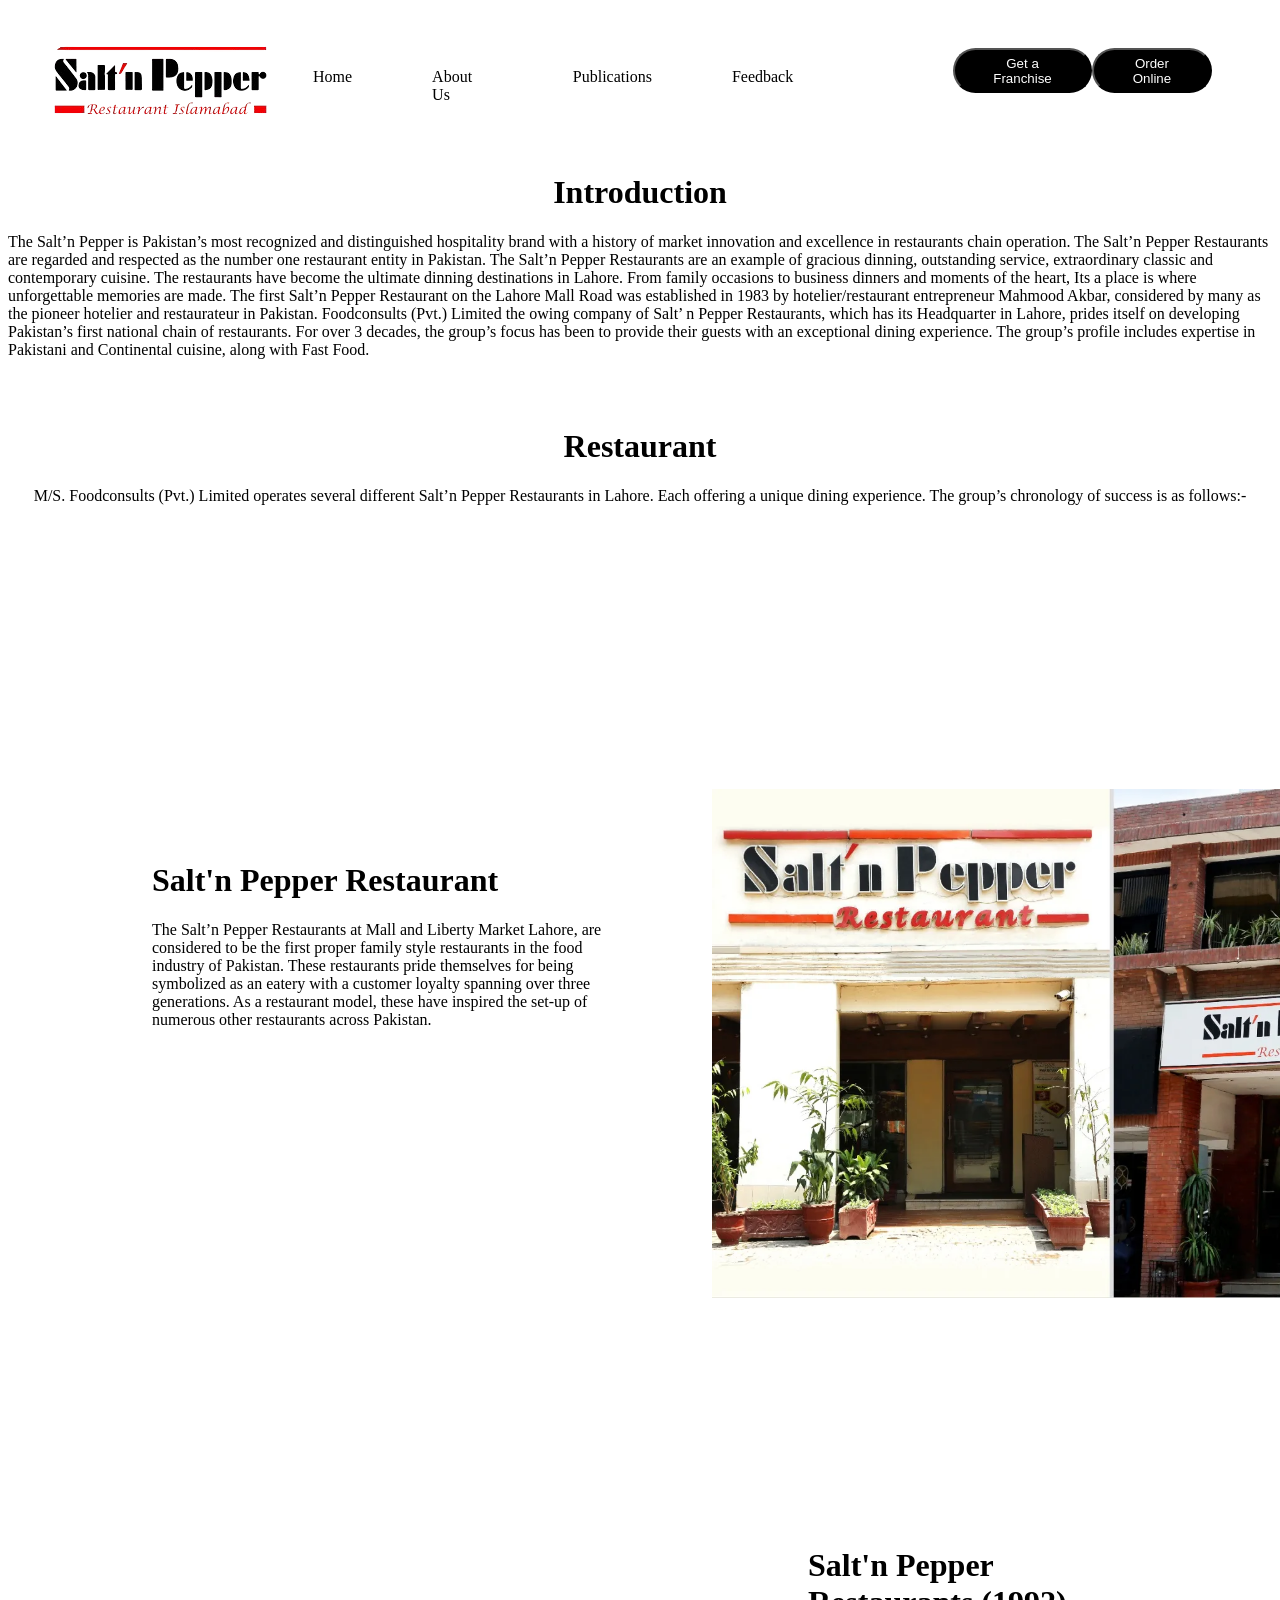
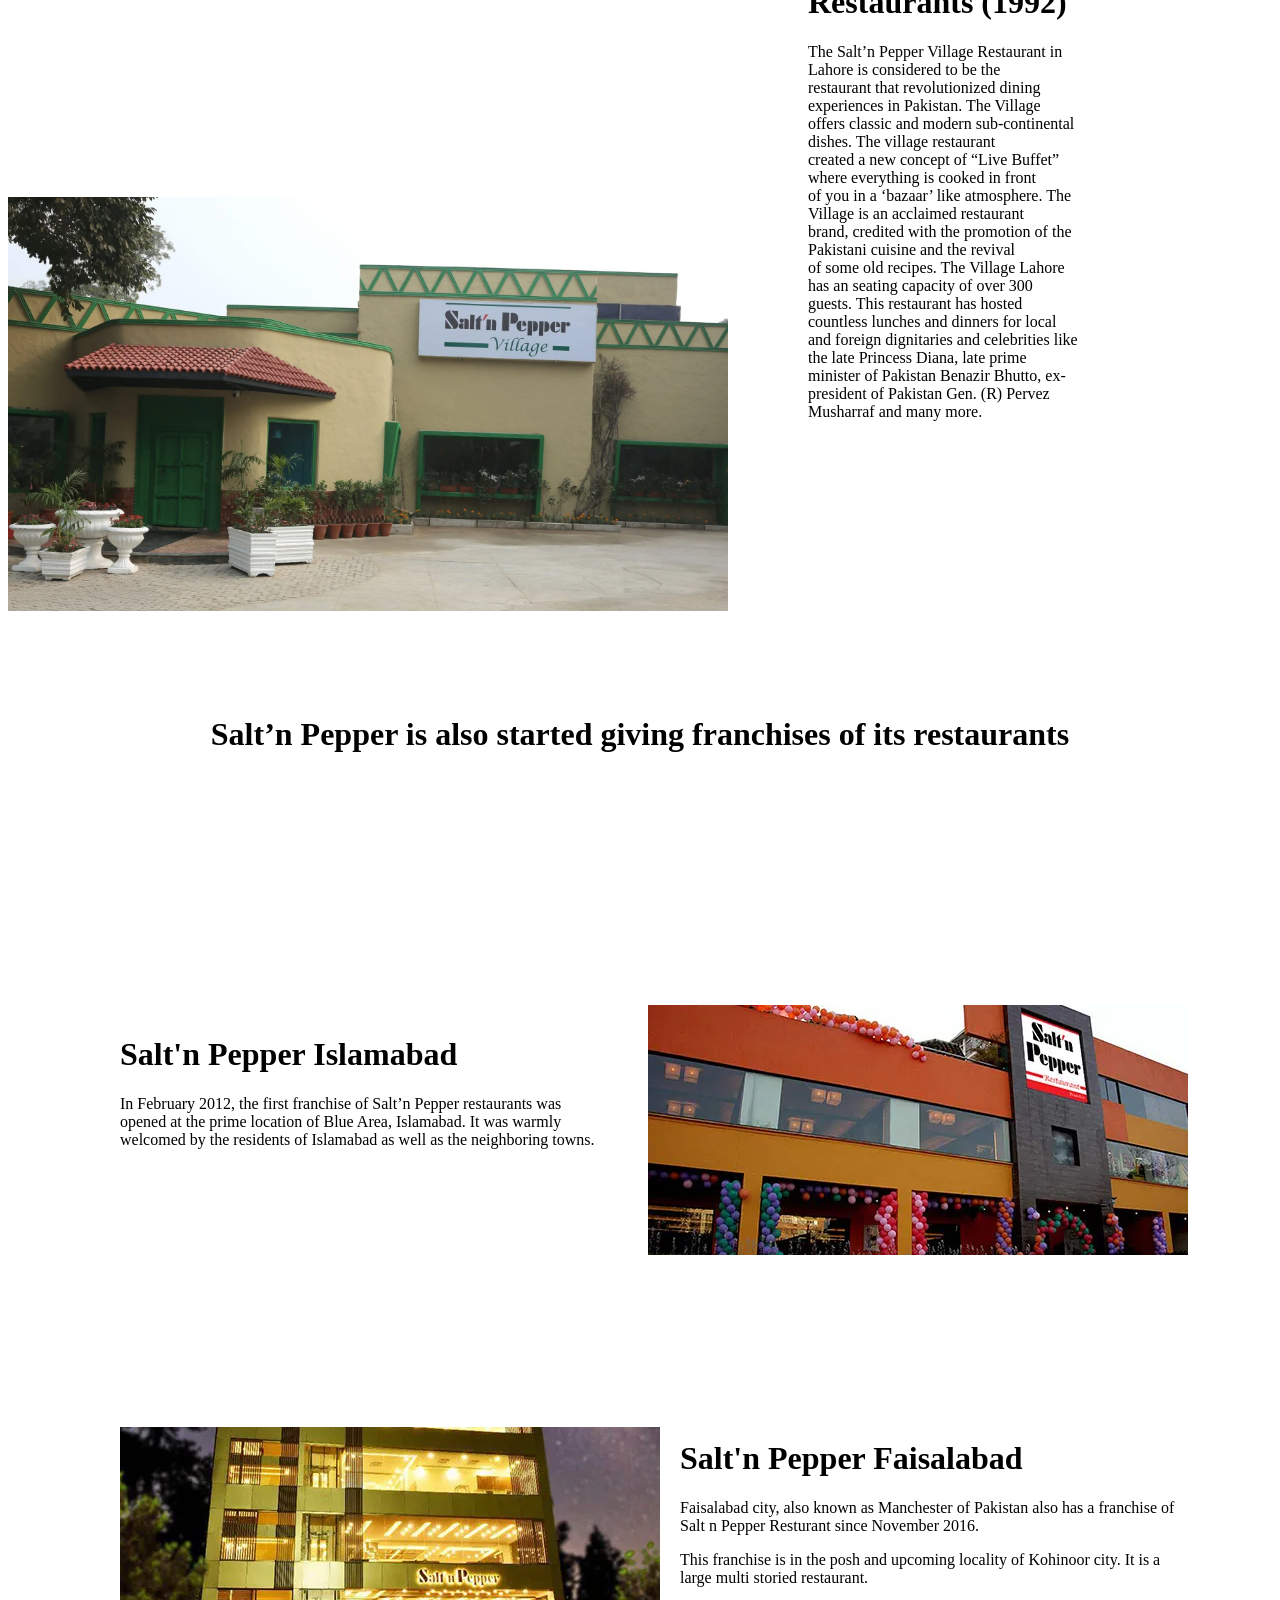
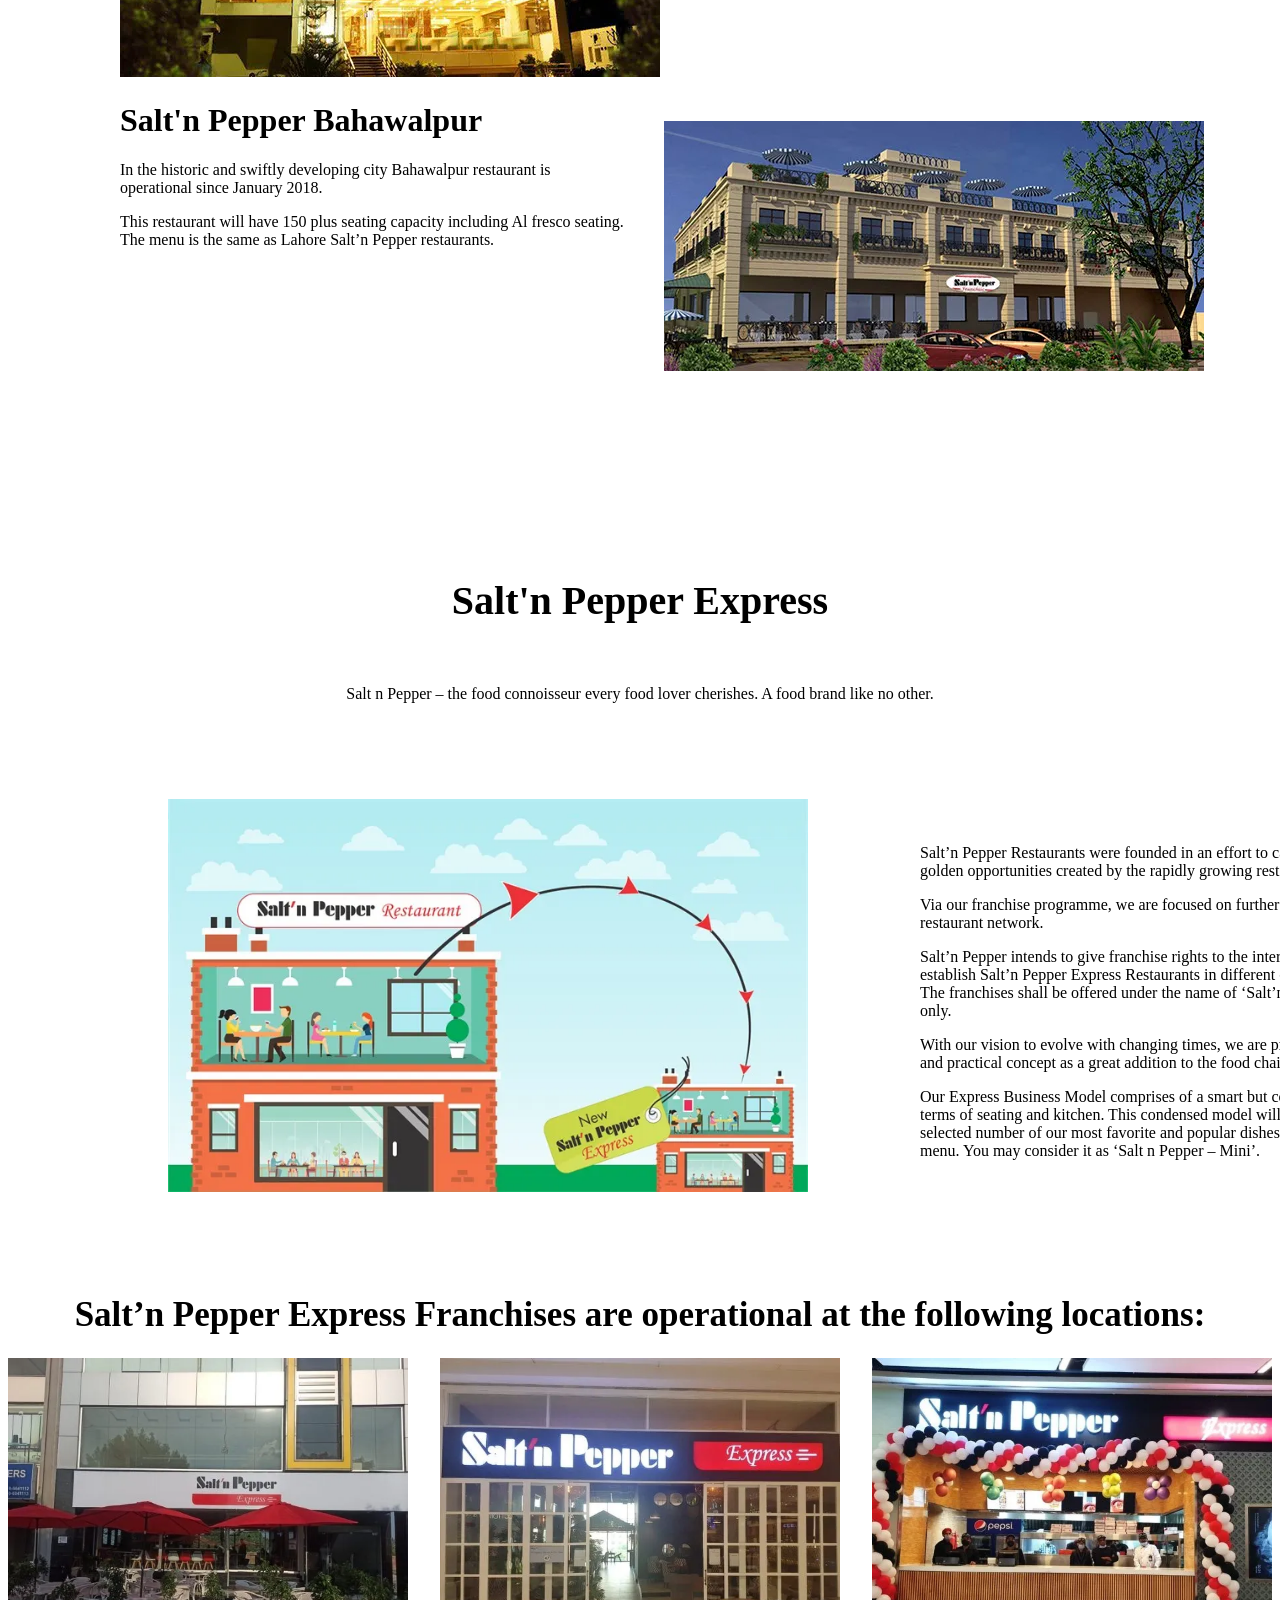
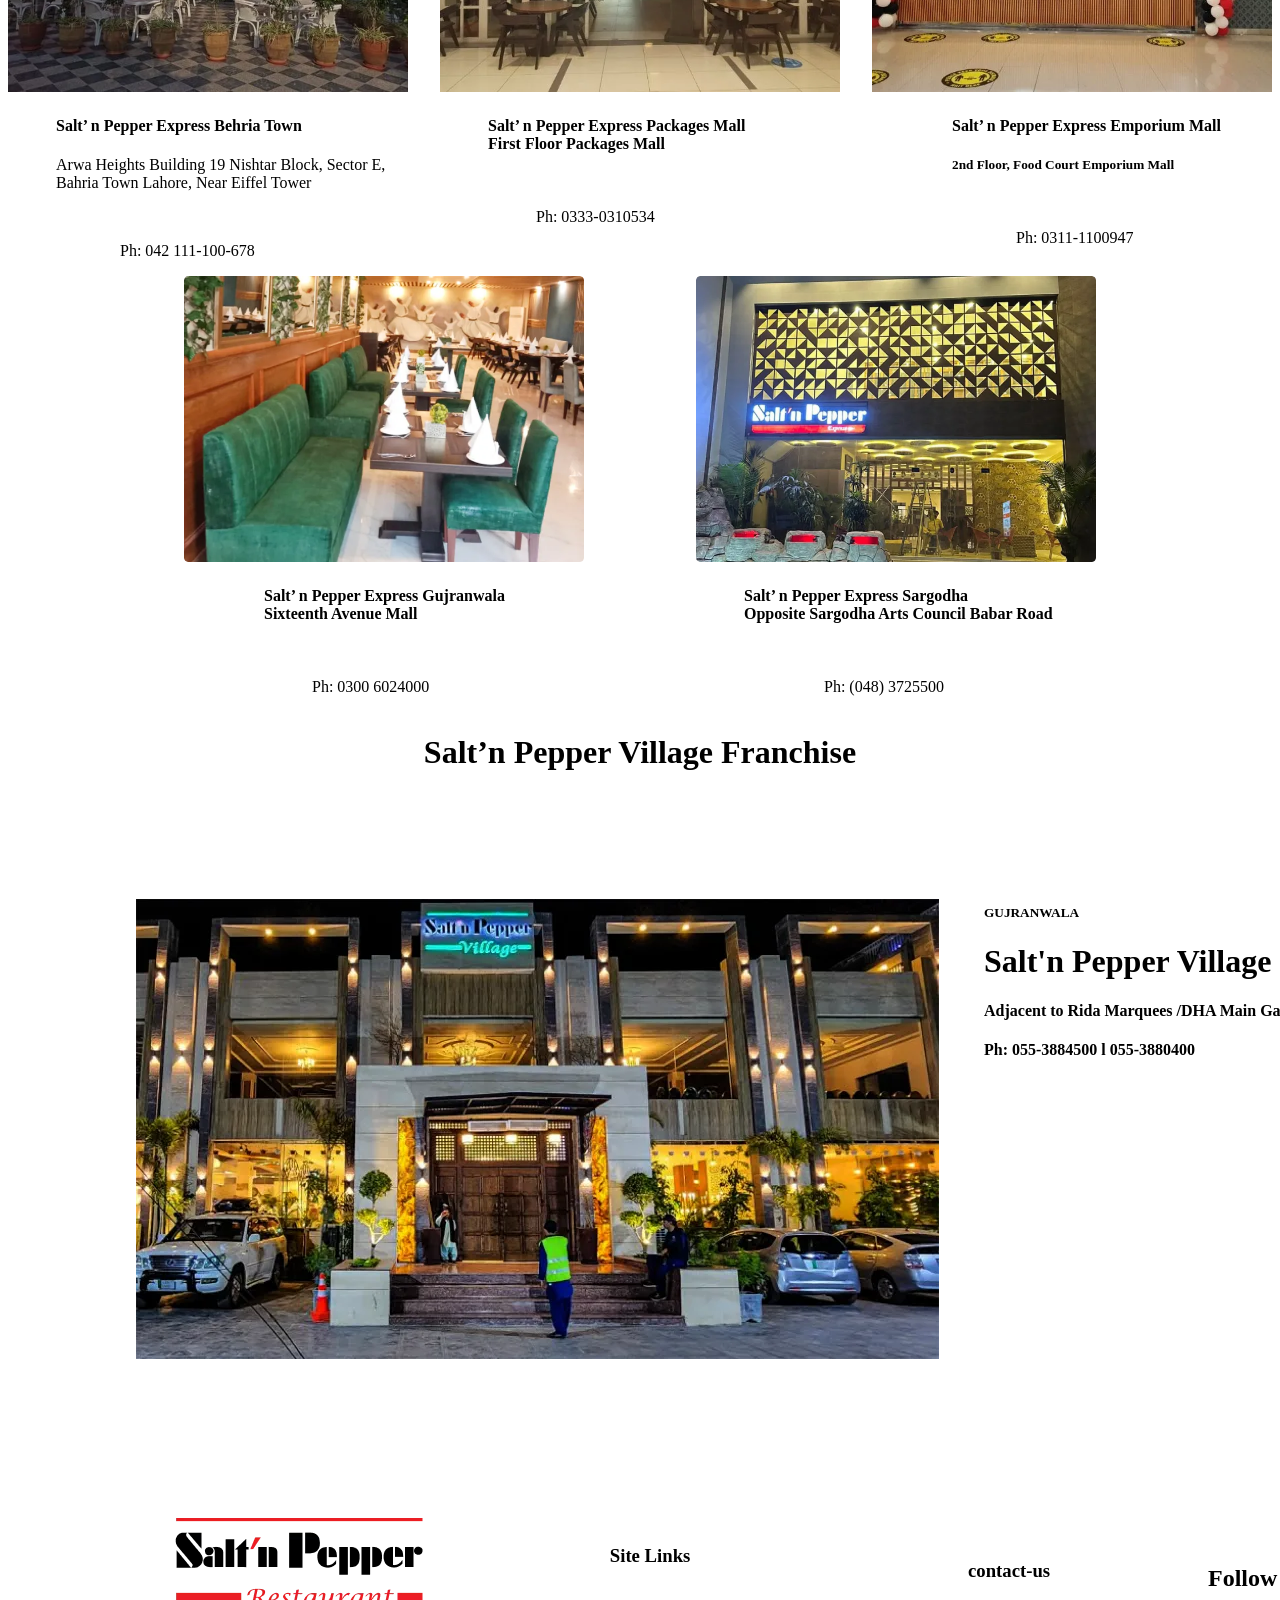
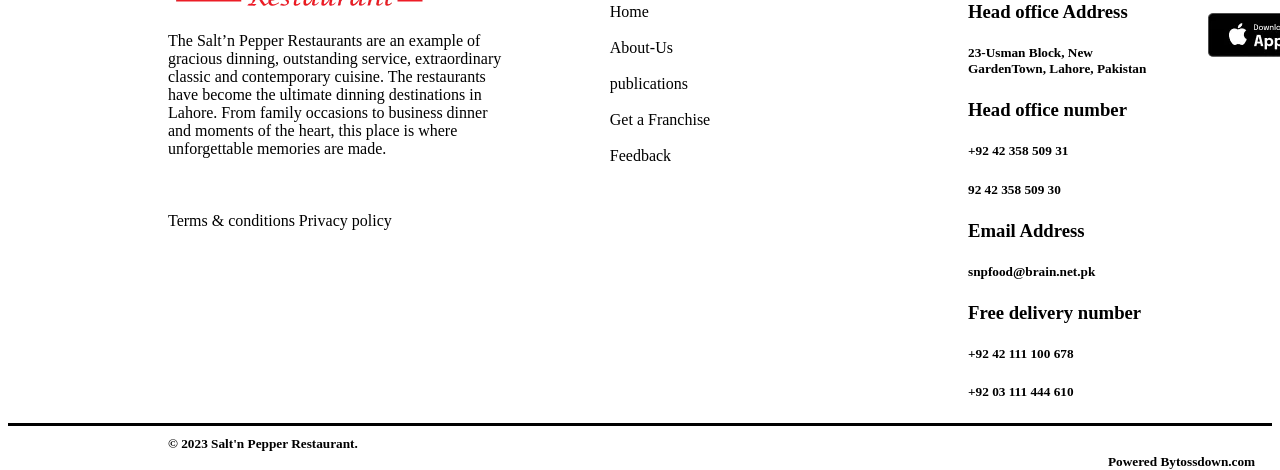
<file: pages/About-us.html>
<!DOCTYPE html>
<html lang="en">
<head>
    <meta charset="UTF-8">
    <meta name="viewport" content="width=device-width, initial-scale=1.0">
    <title>Document</title>
</head>
<body>
    <style>
.nav{
    display: flex;
    justify-content: space-between;
}
.menu{
    list-style-type: none;
    display: inline-flex;
    margin-top: 40px;
    /* justify-content: center; */
    /* display: flex; */
    /* gap: 25px; */
}
.menu >a{
    gap: 1rem;
    text-decoration: none;
    color: black;
    padding: 20px 40px;
    font-style: 20px;
    position: relative;
    padding-top: -150px;
}
.menu :hover{
    color: red;
    cursor: pointer;
}
.bn-1{
    border-radius: 1rem;
    padding: 10px 10 px 10px;
    background-color: black;
    color: white;
    display: flex;
    align-items: center;
    margin-left: 120px;
    /* width: 20vh; */
    /* height: 6vh; */
    /* background-color: orange; */
}
.bn-2{
    border-radius: 1rem;
    padding: 5px 5px 5px;
    background-color: black;
    color: white;
    display: flex;
    align-items: center;
    margin-right: 60px;
    /* width: 20vh; */
    /* height: 6vh; */
    /* background-color: orange; */
    /* color: orange; */
}
.images{
    margin: -40px;
    padding-left: 80px;
}
.bn-1{
    border-radius: 2rem;
    background-color: black;
    padding: 20px 20px 20px;
    height: 5vh;
    margin-top: 40px;
    color: white;
}
.bn-2{
    border-radius: 2rem;
    background-color: black;
    padding: 20px 20px 20px;
    height: 5vh;
    margin-top: 40px;
    color: white;
}
.bn-1 :hover{
    color: red;
    cursor: pointer;
}
.bn-2 :hover{
    color: red;
    cursor: pointer;
}
.class-1{
    display: flex;
    justify-content: center;
}
.restaurant-1{
    display: flex;
    justify-content: center;

}
.restaurant-2{
   display: flex;
   justify-content: center ;
}
.resturant{
    padding-top: 2rem;
}
.writting-3{
    width: 50rem;
    padding-left: 60rem;
    margin: -16rem;
    padding-bottom: 10rem;
}
.get{
    padding-top: 20rem;
    padding-left: 9rem;
}
.bag-3{
    width: 45rem;
    /* margin: -25rem; */
    padding-left: 15rem;
    margin: -15rem;
    padding-bottom: 40rem;
    
    
}
.light{
    padding-left: 50rem;
    padding-top: 20rem;
    padding-inline-end: 15%;
}
.control{
    margin: -20rem;
    display: flex;
    justify-content: center;
}
.alaram{
    margin-top: 25rem;
    
}
.alaram-3{
    padding-left: 50rem;
    padding-bottom: 40rem;
    margin: -10rem;
}
.slesh{
    padding-left: 7rem;
    padding-top: 10rem;
}
.social{
    padding-left: 50rem;
    margin: -20rem;
}
.media{
    padding-left: 32rem ;
    margin: -20rem;
    margin-bottom: 10rem;
}
.social-4{
    padding-left: 7rem;

}
.hub-4{
    padding-bottom: 20rem;
    padding-left: 50rem;
    margin: -9rem;
}
.ring{
    padding-left: 7rem;
   
}
.pc{
    display: flex;
    justify-content: center;
    font-size: 40px;
}
.ship{
    display: flex;
    justify-content: center;
    /* gap: 1rem; */
}
.computer-1{
    padding-left: 80rem;
    margin: -23rem;
}
.computer-2{
    width: 40rem;
    padding-left: 10rem;
}
.computer{
    padding-top: 5rem;
}
.philps{
    font-size: 35px;
    display: flex;
    justify-content: center;
    padding-top: 30rem;
}
.company-1{
    width: 25rem;
}
.money-1{
    width: 25rem;
}
.main-page{
    display: flex;
    justify-content: center;
    gap: 2rem;
}
.dollar-1{
    width: 25rem;
}
.seven{
    padding-left: 5rem;
}
.physical{
    padding-left: 3rem;
}
.ice{
    padding-left: 3rem;
}
.company-4{
    padding-left: 4rem;
}
.money-3{
    padding-left: 3rem;
}
.dollar-5{
    padding-left: 4rem;
}
.apps-1{
    width: 25rem;
}
.move{
    display: flex;
    justify-content: center;
    gap: 7rem;
}
.lahore-1{
    width: 25rem;
}
.lahore-2{
    padding-left: 3rem;
}
.apps-2{
    padding-left: 5rem;
}
.lahore-3{
    padding-left: 8rem;
}
.apps-3{
    padding-left: 8rem;
}
.karachi{
    display: flex;
    justify-content: center;
}
.final{
    padding-left: 83rem;
    margin: -30rem;
}
.minus{
    margin: 8rem;
}
.home{
    margin: 10rem;
}
.line{
    display: flex;
    justify-content: center;
    margin: -30rem;
}
.line-1{
    list-style-type: none;
    
}
.type{
    padding-left: 60rem;
    padding-top: 15rem;
    border-bottom: 3px solid black;
}
.follow{
    padding-left: 105rem;
    margin: -30rem;
}
.follow :hover{
    cursor: pointer;
}
.type :hover{
    cursor: pointer;
}
.line :hover{
    cursor: pointer;
}
.home :hover{
    cursor: pointer;
}
.dishes :hover{
    cursor: pointer;
}
.mouse{
    padding-top: 50rem;
}
.mouse-2{
    padding-left: 70rem;
    margin: -20px;
}
.mouse-1{
    padding-left: 10rem;
    padding-top: 2rem;
}
.main :hover{
    cursor: pointer;
}
.luxery :hover{ 
    cursor: pointer;
}
.lux :hover{
    cursor: pointer;
}
.crime{
    padding-top: 40rem;
}
.container :hover{
    cursor: pointer;
}
    </style>
    
    <div class="container">
        <div class="nav">
        <img class="images" src="../img/images-removebg-preview.png" alt="">

        <ul class="menu">
            <a href="./home.html">Home</a>
            <a href="./About-us.html">About Us</a>
            <a href="./Publications.html">Publications</a>
            <a href="./Feedback.html">Feedback</a>
        </ul>
        <button class="bn-1">Get a Franchise</button>
        <button class="bn-2">Order Online</button>
    </div>

        <div class="class">
            <h1 class="class-1">Introduction</h1>
            <p class="class-2">The Salt’n Pepper is Pakistan’s most recognized and distinguished hospitality brand with a history of market innovation and excellence in restaurants chain operation. The Salt’n Pepper Restaurants are regarded and respected as the number one restaurant entity in Pakistan.

                The Salt’n Pepper Restaurants are an example of gracious dinning, outstanding service, extraordinary classic and contemporary cuisine. The restaurants have become the ultimate dinning destinations in Lahore. From family occasions to business dinners and moments of the heart, Its a place is where unforgettable memories are made. 
                
                The first Salt’n Pepper Restaurant on the Lahore Mall Road was established in 1983 by hotelier/restaurant entrepreneur Mahmood Akbar, considered by many as the pioneer hotelier and restaurateur in Pakistan.
                
                Foodconsults (Pvt.) Limited the owing company of Salt’ n Pepper Restaurants, which has its Headquarter in Lahore, prides itself on developing Pakistan’s first national chain of restaurants. For over 3 decades, the group’s focus has been to provide their guests with an exceptional dining experience. The group’s profile includes expertise in Pakistani and Continental cuisine, along with Fast Food.</p>
        </div>
        <div class="resturant">
            <h1 class="restaurant-1">Restaurant</h1>
            <p class="restaurant-2">M/S. Foodconsults (Pvt.) Limited operates several different Salt’n Pepper Restaurants in Lahore. Each offering a unique dining experience. The group’s chronology of success is as follows:-</p>
        </div>

    <div class="writting">
        <div class="get">
        <h1 class="writting-1">Salt'n Pepper Restaurant</h1>
        <p class="writtin2">The Salt’n Pepper Restaurants at Mall and Liberty Market Lahore, are <br>considered to be the first proper family style restaurants in the food <br>industry of Pakistan. These restaurants pride themselves for being <br>symbolized as an eatery with a customer loyalty spanning over three <br>generations. As a restaurant model, these have inspired the set-up of <br>numerous other restaurants across Pakistan.</p>
    </div>
        <img class="writting-3" src="../img/photo-27.webp" alt="">
    </div>
    <div class="bag">
        <div class="light">
        <h1 class="bag-1">Salt'n Pepper Restaurants (1992)</h1>
        <p class="bag-2">The Salt’n Pepper Village Restaurant in Lahore is considered to be the <br>restaurant that revolutionized dining experiences in Pakistan. The Village <br>offers classic and modern sub-continental dishes. The village restaurant <br>created a new concept of “Live Buffet” where everything is cooked in front <br>of you in a ‘bazaar’ like atmosphere. The Village is an acclaimed restaurant <br>brand, credited with the promotion of the Pakistani cuisine and the revival <br>of some old recipes. The Village Lahore has an seating capacity of over 300 <br>guests. This restaurant has hosted countless lunches and dinners for local <br>and foreign dignitaries and celebrities like the late Princess Diana, late prime <br>minister of Pakistan Benazir Bhutto, ex-president of Pakistan Gen. (R) Pervez <br>Musharraf and many more.</p>
    </div>
        <img class="bag-3" src="../img/photo-28.webp" alt="">
    </div>
    <div class="control">
        <h1 class="control-1">Salt’n Pepper
            is also started giving franchises of its restaurants</h1>
    </div>

    <div class="alaram">
        <div class="slesh">
        <h1 class="alaram-1">Salt'n Pepper Islamabad</h1>
        <p class="alaram-2">In February 2012, the first franchise of Salt’n Pepper restaurants was <br>opened at the prime location of Blue Area, Islamabad. It was warmly <br>welcomed by the residents of Islamabad as well as the neighboring towns.</p>
        </div>
        <img class="alaram-3" src="../img/photo-29.webp" alt="">
    </div>

    <div class="social">
        <div class="media">
        <h1 class="social-1">Salt'n Pepper Faisalabad</h1>
        <p class="social-2">Faisalabad city, also known as Manchester of Pakistan also has a franchise of <br>Salt n Pepper Resturant since November 2016.</p>
        <p class="social-3">This franchise is in the posh and upcoming locality of Kohinoor city. It is a <br>large multi storied restaurant.</p>
    </div>
    </div>
        <img class="social-4" src="../img/photo-30.webp" alt="">

    <div class="hub">
        <div class="ring">
        <h1 class="hub-1" >Salt'n Pepper Bahawalpur</h1>
        <p class="hub-2" >In the historic and swiftly developing city Bahawalpur restaurant is <br>operational since January 2018.</p>
        <p class="hub-3" >This restaurant will have 150 plus seating capacity including Al fresco seating. <br>The menu is the same as Lahore Salt’n Pepper restaurants.</p>
    </div>
        <img class="hub-4" src="../img/photo-31.webp" alt="">
    </div>
    
        <h1 class="pc">Salt'n Pepper
            Express</h1>
    <br>
    <p class="ship">Salt n Pepper – the food connoisseur every food lover cherishes. A food brand like no other.</p>

    <div class="computer">
        <img class="computer-2" src="../img/photo-32.webp" alt="">
        <div class="computer-1">
        <p>Salt’n Pepper Restaurants were founded in an effort to capitalize on the <br>golden opportunities created by the rapidly growing restaurant industry.</p>
        <p>Via our franchise programme, we are focused on further expanding our <br>restaurant network.</p>
        <p>Salt’n Pepper intends to give franchise rights to the interested investors to <br>establish Salt’n Pepper Express Restaurants in different cities of Pakistan. <br>The franchises shall be offered under the name of ‘Salt’n Pepper Express’ <br>only.</p>
        <p>With our vision to evolve with changing times, we are proud to offer a smart <br>and practical concept as a great addition to the food chain dynamics today:</p>
        <p>Our Express Business Model comprises of a smart but compact restaurant in <br>terms of seating and kitchen. This condensed model will offer a menu with a <br>selected number of our most favorite and popular dishes from our original <br>menu. You may consider it as ‘Salt n Pepper – Mini’.</p>
    </div>
    </div>

    <h1 class="philps">Salt’n Pepper
        Express Franchises are operational at the following locations:</h1>
        <div class="main-page">
        <div class="compny">
            <img class="company-1" src="../img/photo-33.webp" alt="">
            <div class="physical">
            <h4 class="company-2">Salt’ n Pepper Express Behria Town</h4>
            <p class="company-3">Arwa Heights Building 19 Nishtar Block, Sector E, <br>Bahria Town Lahore, Near Eiffel Tower</p>
            <br>
            <p class="company-4">Ph: 042 111-100-678</p>
        </div>
        </div>

        <div class="money">
            <img class="money-1" src="../img/photo-34.webp" alt="">
            <div class="ice">
            <h4 class="money-2">Salt’ n Pepper Express Packages Mall <br>First Floor Packages Mall</h4>
            <br>
            <p class="money-3">Ph: 0333-0310534</p>
        </div>
        </div>

        <div class="dollar">
            <img class="dollar-1" src="../img/photo-35.webp" alt="">
            <div class="seven">
            <h4 class="dollar-2">Salt’ n Pepper Express Emporium Mall</h4>
            <h5 class="dollar-3">2nd Floor, Food Court Emporium Mall</h5>
            <br>
            <p class="dollar-5">Ph: 0311-1100947</p>
        </div>
        </div>
    </div>
    
    <div class="move">
    <div class="apps">
        <img class="apps-1" src="../img/photo-36.webp" alt="">
        <h4 class="apps-2">Salt’ n Pepper Express Gujranwala <br>Sixteenth Avenue Mall</h4>
        <br>
        <p class="apps-3">Ph: 0300 6024000</p>
    </div>

    <div class="lahore">
    <img class="lahore-1" src="../img/photo-37.webp" alt="">
    <h4 class="lahore-2">Salt’ n Pepper Express Sargodha <br>Opposite Sargodha Arts Council Babar Road</h4>
    <br>
    <p class="lahore-3">Ph: (048) 3725500</p>
    </div>
    </div>

   
        <h1 class="karachi">Salt’n Pepper
            Village Franchise</h1>
            <div class="minus">
            <img class="plus" src="../img/photo-38.webp" alt="">
    <div class="final">   
        <h5 class="final-1">GUJRANWALA</h5>
        <h1 class="final-2">Salt'n Pepper Village</h1>
        <h4 class="final-3">Adjacent to Rida Marquees /DHA Main Gate, GT Road Gujranwala Cantt</h4>
        <h4 class="final-4"> Ph: 055-3884500 l 055-3880400</h4>   
    </div>
    </div>
    <div class="crime">
    <div class="home">
        <img class="home-1" src="../img/photo-1.webp" alt="">
        <p class="home-2">The Salt’n Pepper Restaurants are an example of <br> gracious dinning, outstanding service, extraordinary <br>classic and contemporary cuisine. The restaurants <br>have become the ultimate dinning destinations in <br>Lahore. From family occasions to business dinner <br>and moments of the heart, this place is where <br>unforgettable memories are made. <br> <br> <br> <br>Terms & conditions Privacy policy</p>
    </div>

    <div class="line">
        <ul class="line-1">
            <h3>Site Links</h3>
            <br>
            <li>Home</li>
            <br>
            <li>About-Us</li>
            <br>
            <li>publications</li>
            <br>
            <li>Get a Franchise</li>
            <br>
            <li>Feedback</li>
        </ul>
    </div>

    <div class="type">
        <h3>contact-us</h3>
        
        <h3>Head office Address</h3>
        
        <h5>23-Usman Block, New <br>GardenTown, Lahore, Pakistan</h5>
        
        <h3>Head office number</h3>
        
        <h5>+92 42 358 509 31</h5>
        
        <h5>92 42 358 509 30</h5>
        
        <h3>Email Address</h3>
        
        <h5>snpfood@brain.net.pk</h5>
        
        <h3>Free delivery number</h3>
        
        <h5>+92 42 111 100 678</h5>
        
        <h5>+92 03 111 444 610</h5>
    </div>

    <div class="follow">
        <h2  class="follow-1">Follow Us</h2>
        <img class="follow-2"src="../img/photo-25.webp" alt="">
        <img class="follow-3"src="../img/photo-26.webp" alt="">
    </div>
    <div class="mouse">
    <h5 class="mouse-1">© 2023 Salt'n Pepper Restaurant.</h5>
    <h5 class="mouse-2">Powered Bytossdown.com</h5>
</div>
</div>
</div>
</body>
</html>
</file>
